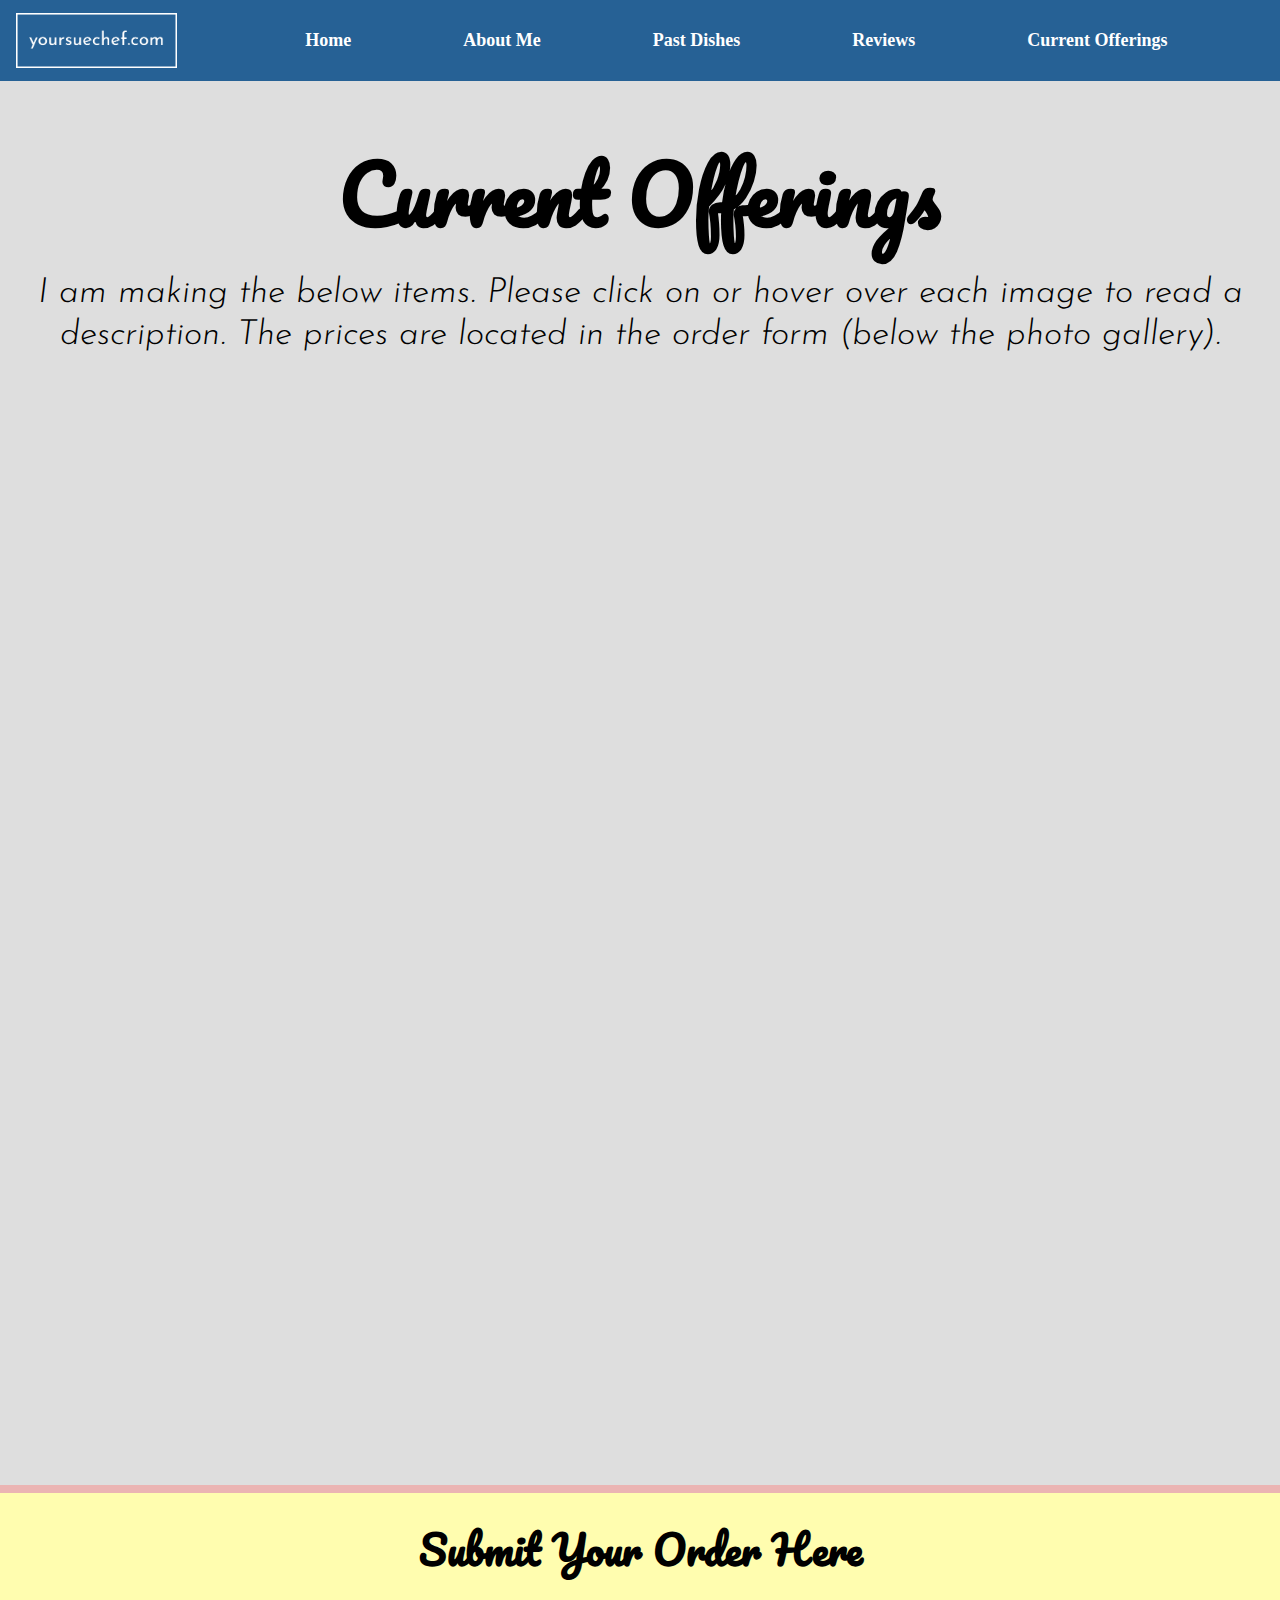
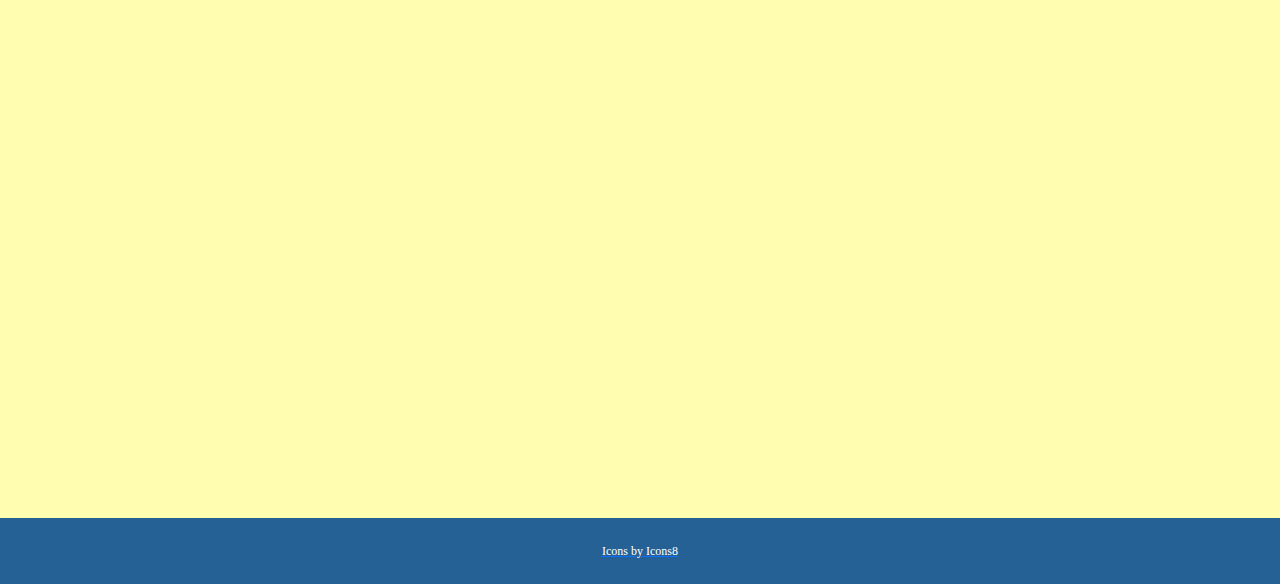
<file: order.html>
<!doctype html>
<html lang="en">

<head>
    <meta charset="utf-8">
    <meta name="viewport" content="width=device-width, initial-scale=1">
    <link href="https://cdn.jsdelivr.net/npm/bootstrap@5.3.0/dist/css/bootstrap.min.css" rel="stylesheet"
        integrity="sha384-9ndCyUaIbzAi2FUVXJi0CjmCapSmO7SnpJef0486qhLnuZ2cdeRhO02iuK6FUUVM" crossorigin="anonymous">
    <link rel="stylesheet" href="bootstrap.css">
    <link rel="stylesheet" href="style.css ">
    <link rel="preconnect" href="https://fonts.googleapis.com">
    <link rel="preconnect" href="https://fonts.gstatic.com" crossorigin>
    <link rel="icon" type="image/png" href="16x16 logo.png" sizes="16x16">
    <link rel="preconnect" href="https://fonts.googleapis.com">
    <link rel="preconnect" href="https://fonts.gstatic.com" crossorigin>
    <link
        href="https://fonts.googleapis.com/css2?family=Josefin+Sans:ital,wght@0,100;0,200;0,300;0,400;0,500;0,600;0,700;1,100;1,200;1,300;1,400;1,500;1,600;1,700&family=Pacifico&display=swap"
        rel="stylesheet">

    <title>Your Sue Chef</title>
</head>

<body>

    <nav class="navbar sticky-top navbar-expand-xl" style="padding-left: 1rem;">
        <a class="navbar-brand" href="#"><img src="domain logo.png" height="55rem" alt="Your Sue Chef Logo"></a>
        <button class="navbar-toggler ms-auto" type="button" data-bs-toggle="collapse"
            data-bs-target="#navbarSupportedContent" aria-controls="navbarSupportedContent" aria-expanded="false"
            aria-label="Toggle navigation" style="margin-right: 2rem; border-color: #fff;">
            <span class="navbar-toggler-icon"></span>
        </button>

        <div class="collapse navbar-collapse" id="navbarSupportedContent">
            <ul class="navbar-nav mr-auto">
                <li class="nav-item active">
                    <a class="nav-link" href="index.html">Home</a>
                </li>
                <li class="nav-item">
                    <a class="nav-link" href="about.html">About Me</a>
                </li>

                <li class="nav-item">
                    <a class="nav-link" href="recipes.html">Past Dishes</a>
                </li>
                <li class="nav-item">
                    <a class="nav-link" href="reviews.html">Reviews</a>
                </li>
                <li class="nav-item">
                    <a class="nav-link" href="#">Current Offerings</a>
                </li>
            </ul>
        </div>
    </nav>

    <div class="container-fluid justify-content-center" style=" padding: 2rem; margin-bottom: 2rem; margin-top: 2rem">
        <div class="d-flex row" style="justify-content: center; align-items: center;">
            <h1 style="margin-bottom: 2rem;">Current Offerings</h1>
            <h2 style="font-style: italic; margin-bottom: 4rem;">I am making the below items. Please click on or hover over each image to
                read a description. The prices are located in the order form (below the photo gallery).</h2>
                <iframe src='https://widgets.sociablekit.com/flickr-album-single/iframe/208653' frameborder='0' width='100%'
                height='1000'></iframe>
        </div>
        
       
    </div>

    <hr style="border: 4px solid #f78988;">

    <div class="container-fluid justify-content-center"
        style=" padding: 2rem; background-color: #fffdaf;">
        <div class="d-flex row" style="justify-content: center; align-items: center;">
            <h1 style="font-size: 40px; margin-bottom: 2rem;">Submit Your Order Here</h1>
            <iframe
            src="https://docs.google.com/forms/d/e/1FAIpQLSfI8lPpPGTYDI-WdoX72IebKH91-l_e3nVOVO-5Hu7Iw7PQbg/viewform?embedded=true"
            width="auto" height="2081" frameborder="0" marginheight="0" marginwidth="0">Loading…</iframe>
        </div>
        
    </div>



    <footer style="background-color: rgba(38, 97, 149, 1); padding-top: 0.5rem; padding-bottom: 0.5rem;">

        <a href="https://icons8.com/">
            <p style="font-family: 'Lora';
            font-size: 12px;
            font-weight: 200;
            color:#fff;
            text-align: center; margin-top: 1rem;">Icons by Icons8</p>
        </a>

    </footer>

    <script src="https://cdn.jsdelivr.net/npm/bootstrap@5.3.0/dist/js/bootstrap.bundle.min.js"
        integrity="sha384-geWF76RCwLtnZ8qwWowPQNguL3RmwHVBC9FhGdlKrxdiJJigb/j/68SIy3Te4Bkz"
        crossorigin="anonymous"></script>
</body>

</html>
</file>
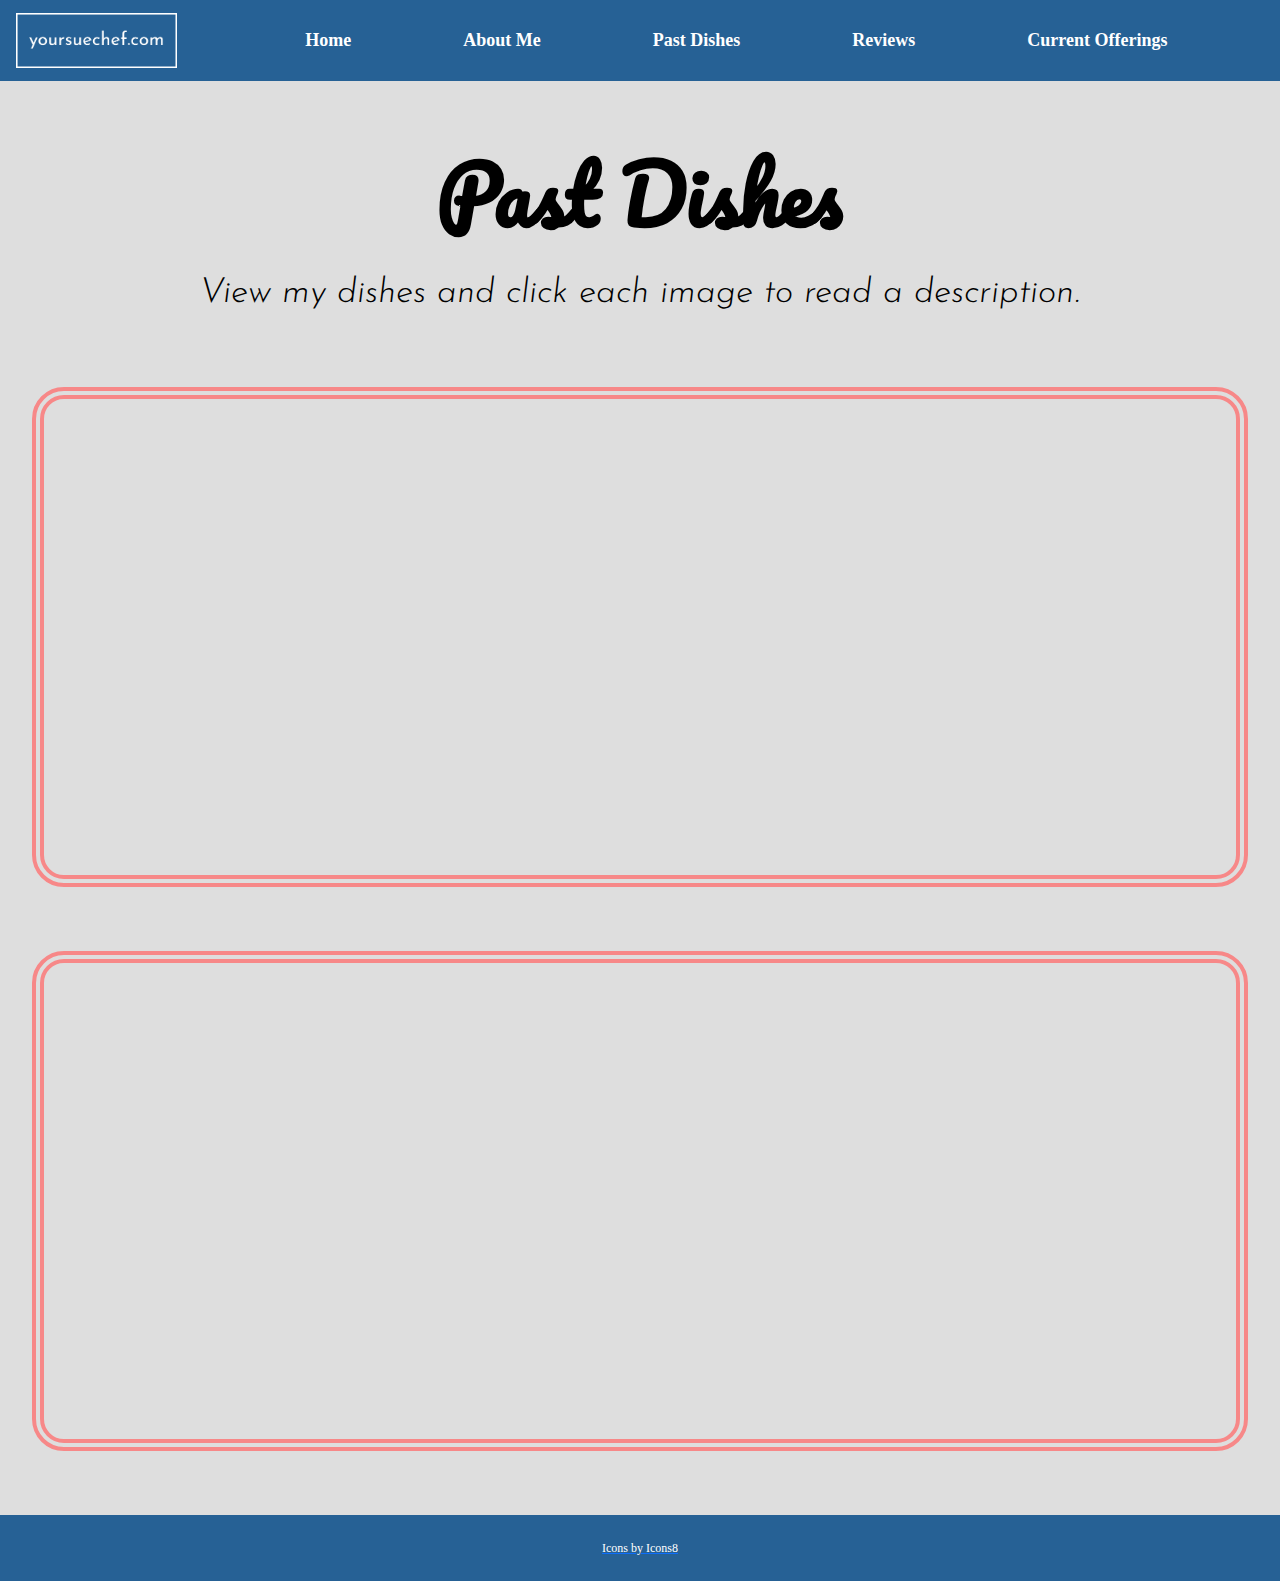
<file: recipes.html>
<!doctype html>
<html lang="en">

<head>
    <meta charset="utf-8">
    <meta name="viewport" content="width=device-width, initial-scale=1">
    <link href="https://cdn.jsdelivr.net/npm/bootstrap@5.3.0/dist/css/bootstrap.min.css" rel="stylesheet"
        integrity="sha384-9ndCyUaIbzAi2FUVXJi0CjmCapSmO7SnpJef0486qhLnuZ2cdeRhO02iuK6FUUVM" crossorigin="anonymous">
    <link rel="stylesheet" href="bootstrap.css">
    <link rel="stylesheet" href="style.css ">
    <link rel="preconnect" href="https://fonts.googleapis.com">
    <link rel="preconnect" href="https://fonts.gstatic.com" crossorigin>
    <link rel="icon" type="image/png" href="16x16 logo.png" sizes="16x16">
    <link rel="preconnect" href="https://fonts.googleapis.com">
    <link rel="preconnect" href="https://fonts.gstatic.com" crossorigin>
    <link
        href="https://fonts.googleapis.com/css2?family=Josefin+Sans:ital,wght@0,100;0,200;0,300;0,400;0,500;0,600;0,700;1,100;1,200;1,300;1,400;1,500;1,600;1,700&family=Pacifico&display=swap"
        rel="stylesheet">

    <title>Your Sue Chef</title>
</head>

<body>

    <nav class="navbar sticky-top navbar-expand-xl" style="padding-left: 1rem;">
        <a class="navbar-brand" href="#"><img src="domain logo.png" height="55rem" alt="Your Sue Chef Logo"></a>
        <button class="navbar-toggler ms-auto" type="button" data-bs-toggle="collapse"
            data-bs-target="#navbarSupportedContent" aria-controls="navbarSupportedContent" aria-expanded="false"
            aria-label="Toggle navigation" style="margin-right: 2rem; border-color: #fff;">
            <span class="navbar-toggler-icon"></span>
        </button>

        <div class="collapse navbar-collapse" id="navbarSupportedContent">
            <ul class="navbar-nav mr-auto">
                <li class="nav-item active">
                    <a class="nav-link" href="index.html">Home</a>
                </li>
                <li class="nav-item">
                    <a class="nav-link" href="about.html">About Me</a>
                </li>

                <li class="nav-item">
                    <a class="nav-link" href="#">Past Dishes</a>
                </li>
                <li class="nav-item">
                    <a class="nav-link" href="reviews.html">Reviews</a>
                </li>
                <li class="nav-item">
                    <a class="nav-link" href="order.html">Current Offerings</a>
                </li>
            </ul>
        </div>
    </nav>

    <div class="container-fluid justify-content-center" style=" padding: 2rem; margin-bottom: 2rem; margin-top: 2rem">
        <div class="d-flex row" style="justify-content: center; align-items: center;">
            <h1 style="margin-bottom: 2rem;">Past Dishes</h1>
            <h2 style="font-style: italic;">View my dishes and click each image to read a description.</h2>
            <iframe src='https://widgets.sociablekit.com/flickr-album-single/iframe/212911' frameborder='0' width='100%' height='500' style="border: 12px double #F78888; margin-top: 4rem; border-radius: 2rem;"></iframe>
            <iframe src='https://widgets.sociablekit.com/flickr-album-single/iframe/212909' frameborder='0' width='100%' height='500' style="border: 12px double #F78888; margin-top: 4rem; border-radius: 2rem;"></iframe>
    
        </div>
        
    </div>
    
    
    <footer style="background-color: rgba(38, 97, 149, 1); padding-top: 0.5rem; padding-bottom: 0.5rem;">

        <a href="https://icons8.com/">
            <p style="font-family: 'Lora';
            font-size: 12px;
            font-weight: 200;
            color:#fff;
            text-align: center; margin-top: 1rem;">Icons by Icons8</p>
        </a>

    </footer>

    <script src="https://cdn.jsdelivr.net/npm/bootstrap@5.3.0/dist/js/bootstrap.bundle.min.js"
        integrity="sha384-geWF76RCwLtnZ8qwWowPQNguL3RmwHVBC9FhGdlKrxdiJJigb/j/68SIy3Te4Bkz"
        crossorigin="anonymous"></script>
</body>

</html>
</file>
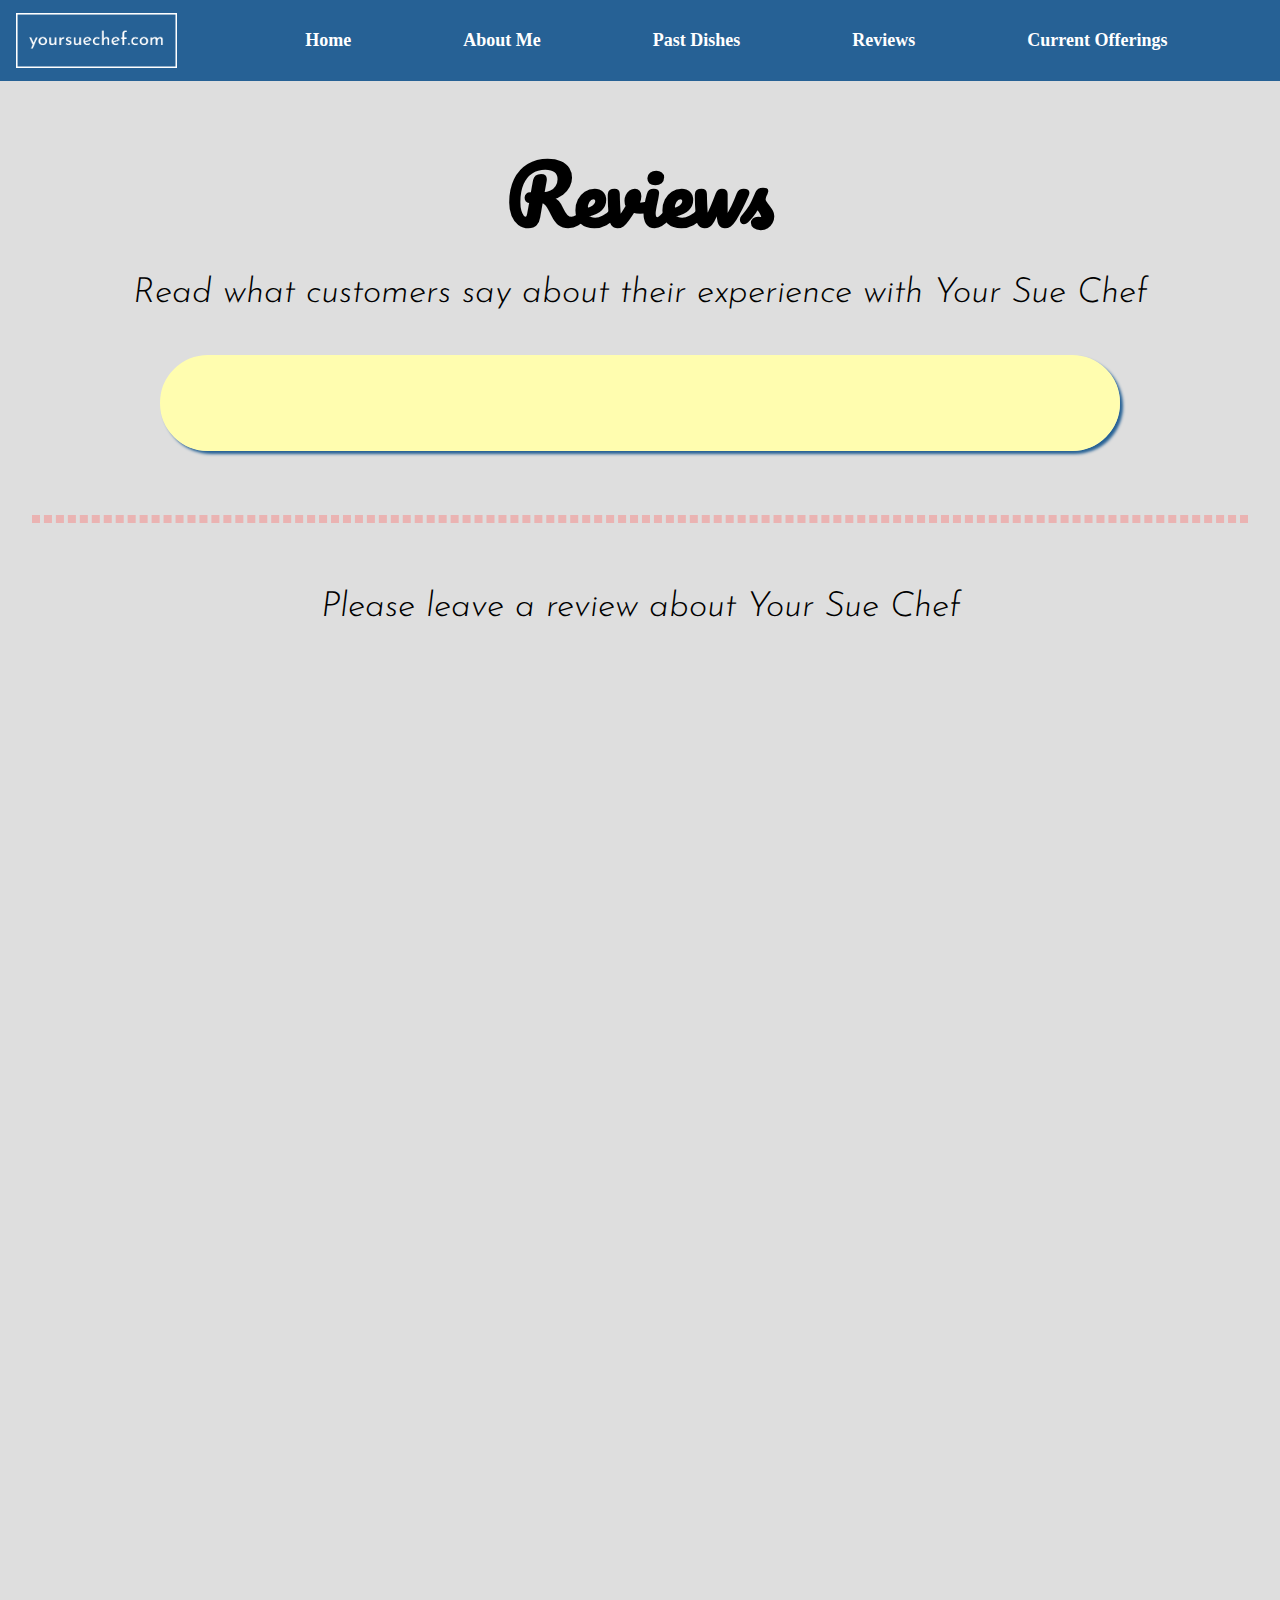
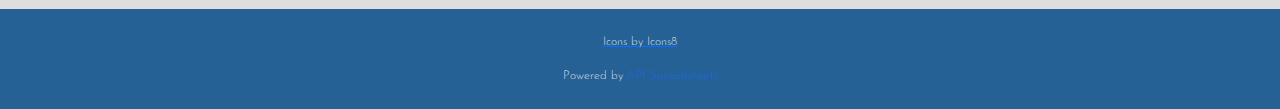
<file: reviews.html>
<!doctype html>
<html lang="en">

<head>
    <meta charset="utf-8">
    <meta name="viewport" content="width=device-width, initial-scale=1">
    <link href="https://cdn.jsdelivr.net/npm/bootstrap@5.3.0/dist/css/bootstrap.min.css" rel="stylesheet"
        integrity="sha384-9ndCyUaIbzAi2FUVXJi0CjmCapSmO7SnpJef0486qhLnuZ2cdeRhO02iuK6FUUVM" crossorigin="anonymous">
    <link rel="stylesheet" href="bootstrap.css">
    <link rel="stylesheet" href="style.css ">
    <link rel="preconnect" href="https://fonts.googleapis.com">
    <link rel="preconnect" href="https://fonts.gstatic.com" crossorigin>
    <link rel="icon" type="image/png" href="16x16 logo.png" sizes="16x16">
    <link rel="preconnect" href="https://fonts.googleapis.com">
    <link rel="preconnect" href="https://fonts.gstatic.com" crossorigin>
    <link
        href="https://fonts.googleapis.com/css2?family=Josefin+Sans:ital,wght@0,100;0,200;0,300;0,400;0,500;0,600;0,700;1,100;1,200;1,300;1,400;1,500;1,600;1,700&family=Pacifico&display=swap"
        rel="stylesheet">

    <title>Your Sue Chef</title>

</head>

<body>

    <nav class="navbar sticky-top navbar-expand-xl" style="padding-left: 1rem;">
        <a class="navbar-brand" href="#"><img src="domain logo.png" height="55rem" alt="Your Sue Chef Logo"></a>
        <button class="navbar-toggler ms-auto" type="button" data-bs-toggle="collapse"
            data-bs-target="#navbarSupportedContent" aria-controls="navbarSupportedContent" aria-expanded="false"
            aria-label="Toggle navigation" style="margin-right: 2rem; border-color: #fff;">
            <span class="navbar-toggler-icon"></span>
        </button>

        <div class="collapse navbar-collapse" id="navbarSupportedContent">
            <ul class="navbar-nav mr-auto">
                <li class="nav-item active">
                    <a class="nav-link" href="index.html">Home</a>
                </li>
                <li class="nav-item">
                    <a class="nav-link" href="about.html">About Me</a>
                </li>

                <li class="nav-item">
                    <a class="nav-link" href="recipes.html">Past Dishes</a>
                </li>
                <li class="nav-item">
                    <a class="nav-link" href="#">Reviews</a>
                </li>
                <li class="nav-item">
                    <a class="nav-link" href="order.html">Current Offerings</a>
                </li>
            </ul>
        </div>
    </nav>

    <div class="container-fluid justify-content-center" style=" padding: 2rem; margin-bottom: 2rem; margin-top: 2rem">
        <div class="d-flex row" style="justify-content: center; align-items: center;">
            <h1 style="margin-bottom: 2rem;">Reviews</h1>
            <h2 style="font-style: italic;">Read what customers say about their experience with Your Sue Chef</h2>
            <div class="d-flex row"
                style="border: 3rem solid #fffdaf; width: 75vw; border-radius: 4rem; box-shadow: 3px 3px 3px rgba(38, 97, 149, 1); height: fit-content; margin-top: 2rem; margin-bottom: 4rem;">
                <script src="https://sheetdb.io/s/t/u4ag7rv7qeomg.js"></script>
            </div>
        </div>
        <hr style="border: 4px dashed #f78988;">
        <div class="d-flex row" style="justify-content: center; align-items: center;">
            <h2 style="font-style: italic; margin-top: 4rem;">Please leave a review about Your Sue Chef</h2>
            <div class="d-flex row"
                style="height: fit-content; margin-top: 2rem; margin-bottom: 4rem;">
                <iframe src="https://docs.google.com/forms/d/e/1FAIpQLSettbcIfTItTyfp_9v0e90CqO1GjR4b8gkWuVdVzFk0tvBjBw/viewform?embedded=true" width="640" height="812" frameborder="0" marginheight="0" marginwidth="0">Loading…</iframe>
            </div>
        </div>
    </div>


   


    <footer style="background-color: rgba(38, 97, 149, 1); padding-top: 0.5rem; padding-bottom: 0.5rem;">

        <a href="https://icons8.com/">
            <p style="font-family: 'Josefin Sans';
            font-size: 12px;
            font-weight: 200;
            color:#fff;
            text-align: center; margin-top: 1rem;">Icons by Icons8</p>

        </a>
        <p style="font-family: 'Josefin Sans';
            font-size: 12px;
            font-weight: 200;
            color:#fff;
            text-align: center; margin-top: 1rem;"> Powered by <a href="https://www.apispreadsheets.com"
                style="text-decoration: none"> API Spreadsheets </a> </p>
    </footer>



    <script src="https://cdn.jsdelivr.net/npm/bootstrap@5.3.0/dist/js/bootstrap.bundle.min.js"
        integrity="sha384-geWF76RCwLtnZ8qwWowPQNguL3RmwHVBC9FhGdlKrxdiJJigb/j/68SIy3Te4Bkz" crossorigin="anonymous">
        </script>


</body>

</html>
</file>
<file: style.css>
body{
    background-color: #DEDEDE;
}

nav,.navbar-expand-xl {
    background-color: rgba(38, 97, 149, 1);
    justify-content: space-around;

}

.navbar-nav{
font-size:large;
font-weight: 600;
--bs-nav-link-color: #fff;
font-family: 'Lora';
justify-content: space-around;
}

.navbar-collapse{
    justify-content: space-around;
}


.nav-item{
    margin-right: 3rem;
    margin-left: 3rem;
}

.dropdown-item {
    font-family: 'Lora';
    font-size: large;
    color: rgba(38, 97, 149, 1);
    font-weight: 500;
}

hr{
margin: 0;
color: rgba(38, 97, 149, 1);
opacity: 0.5;
}


.landing-image{
    background-image: url("board.jpeg");
    background-repeat: no-repeat;
    background-position: center;
    background-size: cover;
    height: 80vh;
    margin: 0rem;
    padding-top: 0rem;
    padding-bottom: 6rem;
    padding-left: 4rem;
    padding-right: 4rem;
    max-width: -webkit-fill-available;
}

.outline-button{
    outline-color: rgba(38, 97, 149, 1);
    outline-width: 2px;
    outline-style: solid;
    outline-offset: -10px;
}

h1 {
    font-family: 'Pacifico', cursive;
    font-size: 80px;
    font-weight: 600;
    color: #000;
    text-align: center;
}



h2 {
    font-family: 'Josefin Sans', sans-serif;
    font-size: 35px;
    font-weight: 300;
    color: #000;
    text-align: center;

 
}

h3 {
    font-family: 'Josefin Sans', sans-serif;
    font-size: 40px;
    font-weight: 600;
    color:rgba(38, 97, 149, 1);
    text-align: center;
}

h4 {
    font-family:  'Josefin Sans', sans-serif;
    font-size: 55px;
    font-weight: 600;
    font-style: italic;
    color: rgba(38, 97, 149, 1);
    text-align: center;
}

h5 {
    font-family:  'Josefin Sans', sans-serif;
    font-size: 18px;
    font-weight: 400;
    color: #fff;
    text-align: center;
}

h6 {
    font-family: 'Josefin Sans', sans-serif;
    font-size: 28px;
    font-weight: 400;
    color:#000;
    text-align: center;
}



.portBox {
    display: flex;
    justify-content: center;
    background-color: #fff;
    overflow: hidden;
    justify-self: center;
    width: fit-content;
    max-width: 75vw;
    padding: 3rem;
}

.carousel-control-prev-icon {
    background-image: url("white arrow.svg");
    width: 2rem;
}

.carousel-control-next-icon {
    background-image: url("white\ right\ arrow.svg");
    width:2rem;
}

.btn{
    background-color: rgba(21, 38, 58, 1); 
    color: #fff; 
    font-family: 'Lora'; 
    margin-bottom: 1rem; 
    margin-top: 1rem; 
}

.list-group-item {
    background-color:  rgba(21, 38, 58, 1);
    color:#fff;
    font-family: 'Lora';
    font-size: 14px;
    font-weight: 400;
    text-align: center;
    border:3px solid #fff;
}

.row {
    --bs-gutter-x: 0 rem;
}
</file>
